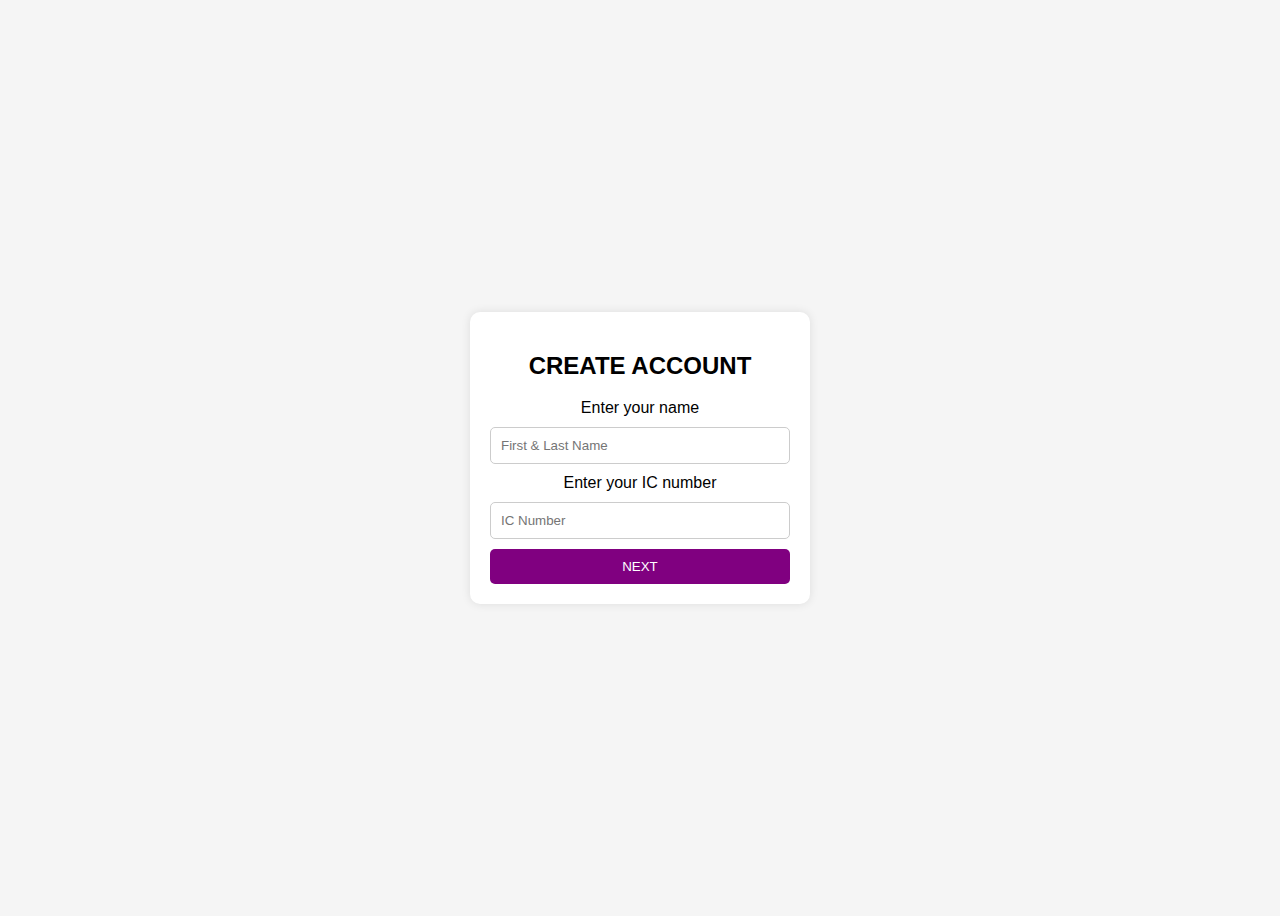
<file: The Merlion Code/signup.html>
<!DOCTYPE html>
<html lang="en">
<head>
    <meta charset="UTF-8">
    <meta name="viewport" content="width=device-width, initial-scale=1.0">
    <title>Merlion Code - Sign Up</title>
    <link rel="stylesheet" href="styles/style-signup.css">
</head>
<body>
    <div class="signup-container">
        <div class="popup" id="signupPopup">
            <div class="popup-content" id="step1">
                <h2>CREATE ACCOUNT</h2>
                <label for="full-name">Enter your name</label>
                <input type="text" id="full-name" placeholder="First & Last Name" required>
                
                <label for="ic-number">Enter your IC number</label>
                <input type="text" id="ic-number" placeholder="IC Number" required>
                
                <button class="next-btn" onclick="nextStep(2)">NEXT</button>
            </div>

            <div class="popup-content" id="step2" style="display: none;">
                <h2>CREATE ACCOUNT</h2>
                <label for="email">Enter your email</label>
                <input type="email" id="email" placeholder="Email" required>
                
                <label for="password">Enter your password</label>
                <input type="password" id="password" placeholder="Password" required>
                
                <label for="confirm-password">Re-enter your password</label>
                <input type="password" id="confirm-password" placeholder="Re-enter Password" required>
                
                <button class="next-btn" onclick="nextStep(3)">NEXT</button>
            </div>

            <div class="popup-content" id="step3" style="display: none;">
                <h2>CREATE ACCOUNT</h2>
                <label for="display-name">Lastly, what should we call you?</label>
                <input type="text" id="display-name" placeholder="A unique display name!" required>
                
                <button class="signup-btn" onclick="signupUser()">SIGNUP</button>
            </div>
        </div>
    </div>

    <script src="scripts/signup.js"></script>
</body>
</html>
</file>
<file: The Merlion Code/styles/style-signup.css>
body {
    font-family: 'IBM Plex Sans', sans-serif;
    text-align: center;
    background-color: #f5f5f5;
}
.signup-container {
    display: flex;
    justify-content: center;
    align-items: center;
    height: 100vh;
}
.popup {
    background: white;
    padding: 20px;
    box-shadow: 0 0 10px rgba(0, 0, 0, 0.1);
    border-radius: 10px;
    width: 300px;
    text-align: center;
}
.popup-content {
    display: flex;
    flex-direction: column;
}
input {
    margin: 10px 0;
    padding: 10px;
    border: 1px solid #ccc;
    border-radius: 5px;
}
button {
    background-color: purple;
    color: white;
    padding: 10px;
    border: none;
    border-radius: 5px;
    cursor: pointer;
}
</file>
